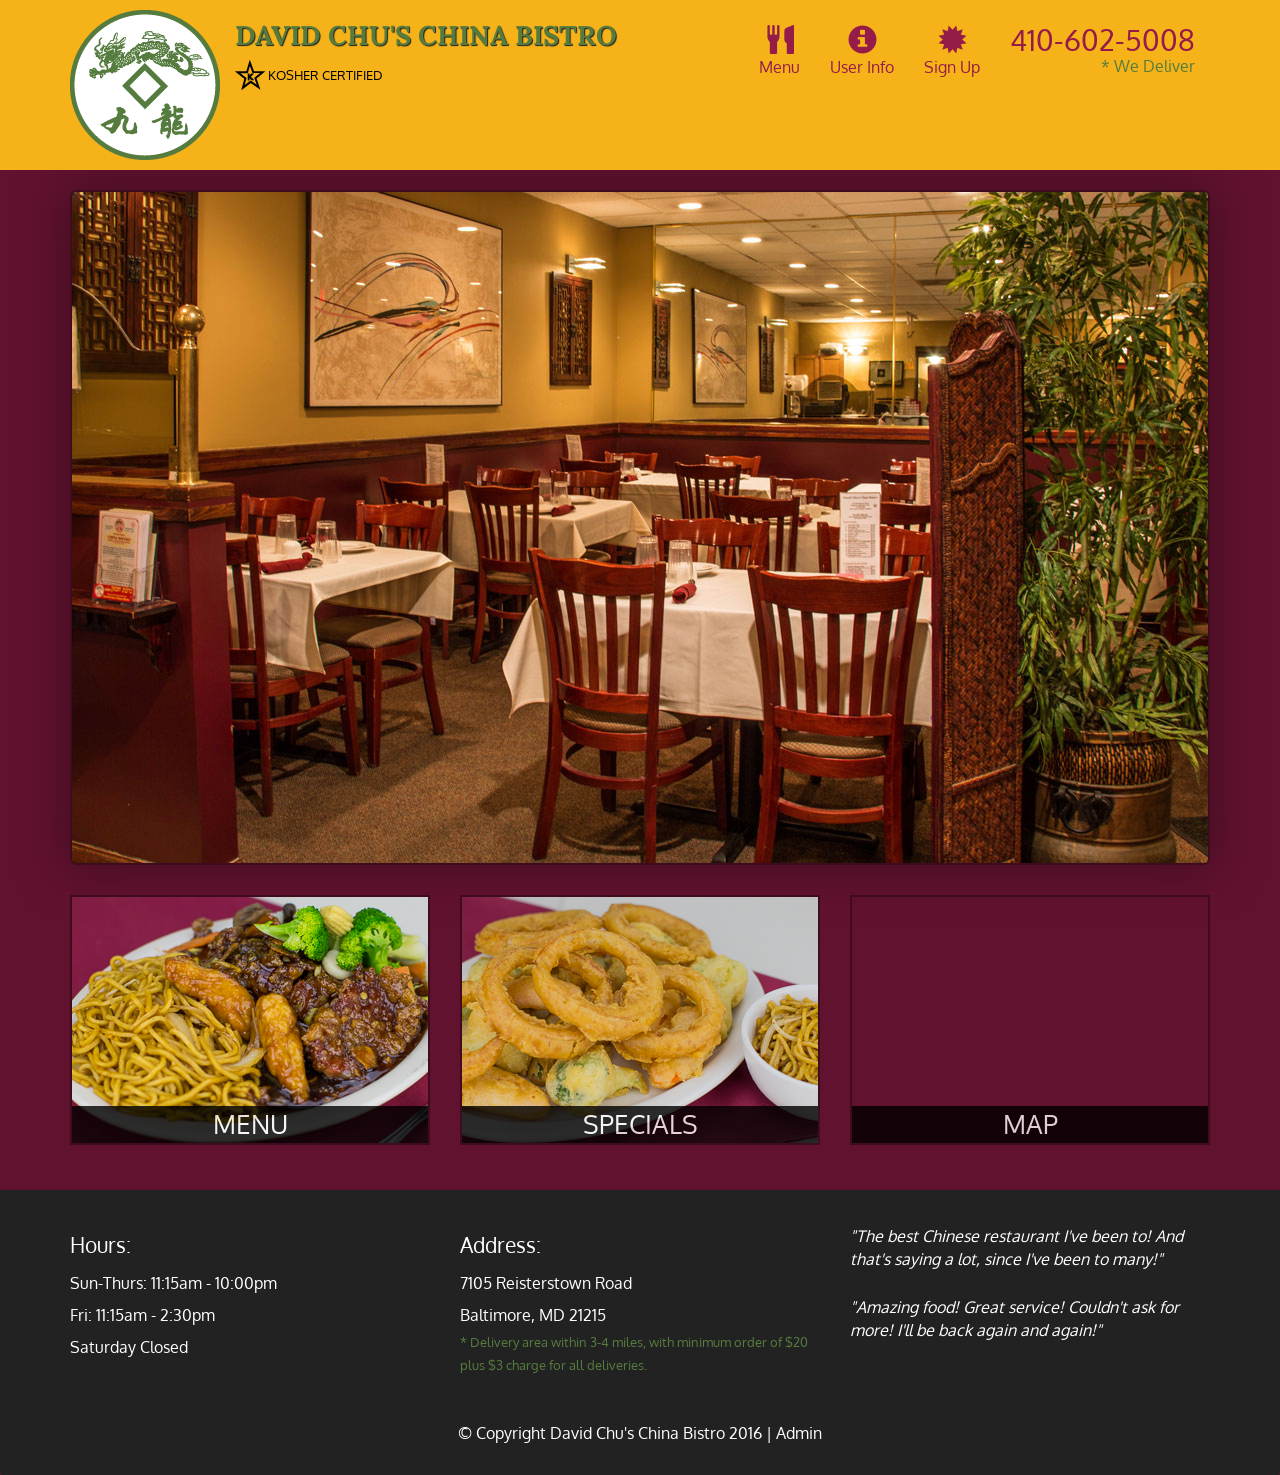
<file: Module5/index.html>
<!DOCTYPE html>
<html lang="en">
  <head>
    <meta charset="utf-8">
    <meta http-equiv="X-UA-Compatible" content="IE=edge">
    <meta name="viewport" content="width=device-width, initial-scale=1">
    <title>David Chu's China Bistro</title>
    <link href='https://fonts.googleapis.com/css?family=Oxygen:400,300,700' rel='stylesheet' type='text/css'>
    <link href='https://fonts.googleapis.com/css?family=Lora' rel='stylesheet' type='text/css'>
    <link rel="stylesheet" href="css/bootstrap.min.css">
    <link rel="stylesheet" href="css/restaurant.css">
    <link rel="stylesheet" href="css/common.css">
  </head>
  <body ng-app="restaurant" ng-strict-di>

    <!-- Fixed position loading indicator -->
    <loading class="loading-indicator"></loading>

    <header>
      <nav id="header-nav" class="navbar navbar-default">
        <div class="container">
          <div class="navbar-header">
            <a href="index.html" class="pull-left visible-md visible-lg">
              <div id="logo-img" alt="Logo image"></div>
            </a>

            <div class="navbar-brand">
              <a href="index.html"><h1>David Chu's China Bistro</h1></a>
              <p>
              <img src="images/star-k-logo.png" alt="Kosher certification">
              <span>Kosher Certified</span>
              </p>
            </div>

            <button id="navbarToggle" type="button" class="navbar-toggle collapsed" data-toggle="collapse" data-target="#collapsable-nav" aria-expanded="false">
              <span class="sr-only">Toggle navigation</span>
              <span class="icon-bar"></span>
              <span class="icon-bar"></span>
              <span class="icon-bar"></span>
            </button>
          </div>

          <div id="collapsable-nav" class="collapse navbar-collapse">
            <ul id="nav-list" class="nav navbar-nav navbar-right">
              <li id="navHomeButton" class="visible-xs">
                <a href="index.html">
                  <span class="glyphicon glyphicon-home"></span> Home</a>
              </li>
              <li id="navMenuButton" ui-sref-active="active">
                <a ui-sref="public.menu">
                  <span class="glyphicon glyphicon-cutlery"></span><br class="hidden-xs"> Menu</a>
              </li>
              <li>
                <a ui-sref="public.menuInfo">
                  <span class="glyphicon glyphicon-info-sign"></span><br class="hidden-xs">User Info</a>
              </li>
              <li>
                <a ui-sref="public.menuSignUp">
                  <span class="glyphicon glyphicon-certificate"></span><br class="hidden-xs">Sign Up</a>
              </li>
              <li id="phone" class="hidden-xs">
                <a href="tel:410-602-5008">
                  <span>410-602-5008</span></a><div>* We Deliver</div>
              </li>
            </ul><!-- #nav-list -->
          </div><!-- .collapse .navbar-collapse -->
        </div><!-- .container -->
      </nav><!-- #header-nav -->
    </header>

    <div id="call-btn" class="visible-xs">
      <a class="btn" href="tel:410-602-5008">
        <span class="glyphicon glyphicon-earphone"></span>
        410-602-5008
      </a>
    </div>
    <div id="xs-deliver" class="text-center visible-xs">* We Deliver</div>

    <ui-view>
      <div class="text-center initial-loading">
        <h2>Loading Site...</h2>
      </div>
    </ui-view>

    <footer class="panel-footer">
      <div class="container">
        <div class="row">
          <section id="hours" class="col-sm-4">
            <span>Hours:</span><br>
            Sun-Thurs: 11:15am - 10:00pm<br>
            Fri: 11:15am - 2:30pm<br>
            Saturday Closed
            <hr class="visible-xs">
          </section>
          <section id="address" class="col-sm-4">
            <span>Address:</span><br>
            7105 Reisterstown Road<br>
            Baltimore, MD 21215
            <p>* Delivery area within 3-4 miles, with minimum order of $20 plus $3 charge for all deliveries.</p>
            <hr class="visible-xs">
          </section>
          <section id="testimonials" class="col-sm-4">
            <p>"The best Chinese restaurant I've been to! And that's saying a lot, since I've been to many!"</p>
            <p>"Amazing food! Great service! Couldn't ask for more! I'll be back again and again!"</p>
          </section>
        </div>
        <div class="text-center">
          &copy; Copyright David Chu's China Bistro 2016 |
          <a ui-sref="admin.auth">Admin</a></div>
      </div>
    </footer>

    <!-- Libs -->
    <script src="lib/jquery-2.1.4.min.js"></script>
    <script src="lib/bootstrap.min.js"></script>
    <script src="lib/angular.min.js"></script>
    <script src="lib/angular-ui-router.min.js"></script>

    <!-- Main Restaurant Module -->
    <script src="src/restaurant.module.js"></script>

    <!-- Common Module -->
    <script src="src/common/common.module.js"></script>
    <script src="src/common/loading/loading.component.js"></script>
    <script src="src/common/loading/loading.interceptor.js"></script>
    <script src="src/common/menu.service.js"></script>

    <!-- Public Module -->
    <script src="src/public/public.module.js"></script>
    <script src="src/public/public.routes.js"></script>
    <script src="src/public/menu/menu.controller.js"></script>
    <script src="src/public/menu-category/menu-category.component.js"></script>
    <script src="src/public/menu-items/menu-items.controller.js"></script>
    <script src="src/public/menu-item/menu-item.component.js"></script>
      <!--Assignment additions-->
    <script src="src/public/menu-info/info.controller.js"></script>
    <script src="src/public/menu-signUp/signUp.controller.js"></script>

    <!-- ADMIN SITE -->

    <!--Application files -->

  </body>

</html>
</file>
<file: Module5/css/restaurant.css>
body {
  font-size: 16px;
  color: #fff;
  background-color: #61122f;
  font-family: 'Oxygen', sans-serif;
}

.initial-loading {
  margin-top: 60px;
}

/** HEADER **/
#header-nav {
  background-color: #f6b319;
  border-radius: 0;
  border: 0;
}

#logo-img {
  background: url('../images/restaurant-logo_large.png') no-repeat;
  width: 150px;
  height: 150px;
  margin: 10px 15px 10px 0;
}

.navbar-brand {
  padding-top: 25px;
}
.navbar-brand h1 { /* Restaurant name */
  font-family: 'Lora', serif;
  color: #557c3e;
  font-size: 1.5em;
  text-transform: uppercase;
  font-weight: bold;
  text-shadow: 1px 1px 1px #222;
  margin-top: 0;
  margin-bottom: 0;
  line-height: .75;
}
.navbar-brand a:hover, .navbar-brand a:focus {
  text-decoration: none;
}
.navbar-brand p { /* Kosher cert */
  color: #000;
  text-transform: uppercase;
  font-size: .7em;
  margin-top: 15px;
}
.navbar-brand p span { /* Star-K */
  vertical-align: middle;
}

#nav-list {
  margin-top: 10px;
}
#nav-list a {
  color: #951C49;
  text-align: center;
}
#nav-list a:hover {
  background: #E7E7E7;
}
#nav-list a span {
  font-size: 1.8em;
}

#phone {
  margin-top: 5px;
}
#phone a { /* Phone number */
  text-align: right;
  padding-bottom: 0;
}
#phone div { /* We Deliver */
  color: #557c3e;
  text-align: right;
  padding-right: 15px;
}

.navbar-header button.navbar-toggle, .navbar-header .icon-bar {
  border: 1px solid #61122f;
}
.navbar-header button.navbar-toggle {
  clear: both;
  margin-top: -30px;
}
/* END HEADER */

/* FOOTER */
.panel-footer {
  margin-top: 30px;
  padding-top: 35px;
  padding-bottom: 30px;
  background-color: #222;
  border-top: 0;
}
.panel-footer div.row {
  margin-bottom: 35px;
}
#hours, #address {
  line-height: 2;
}
#hours > span, #address > span {
  font-size: 1.3em;
}
#address p {
  color: #557c3e;
  font-size: .8em;
  line-height: 1.8;
}
#testimonials {
  font-style: italic;
}
#testimonials p:nth-child(2) {
  margin-top: 25px;
}
a[ui-sref="admin.auth"] {
  color: #fff;
}
/* END FOOTER */

/********** Medium devices only **********/
@media (min-width: 992px) and (max-width: 1199px) {
  /* Header */
  #logo-img {
    background: url('../images/restaurant-logo_medium.png') no-repeat;
    width: 100px;
    height: 100px;
    margin: 5px 5px 5px 0;
  }
  /* End Header */
}


/********** Extra small devices only **********/
@media (max-width: 767px) {
  /* Header */
  .navbar-brand {
    padding-top: 10px;
    height: 80px;
  }
  .navbar-brand h1 { /* Restaurant name */
    padding-top: 10px;
    font-size: 5vw; /* 1vw = 1% of viewport width */
  }
  .navbar-brand p { /* Kosher cert */
    font-size: .6em;
    margin-top: 12px;
  }
  .navbar-brand p img { /* Star-K */
    height: 20px;
  }

  #collapsable-nav a { /* Collapsed nav menu text */
    font-size: 1.2em;
  }
  #collapsable-nav a span { /* Collapsed nav menu glyph */
    font-size: 1em;
    margin-right: 5px;
  }

  #call-btn > a {
    font-size: 1.5em;
    display: block;
    margin: 0 20px;
    padding: 10px;
    border: 2px solid #fff;
    background-color: #f6b319;
    color: #951c49;
  }
  #xs-deliver {
    margin-top: 5px;
    font-size: .7em;
    letter-spacing: .1em;
    text-transform: uppercase;
  }
  /* End Header */

  /* Footer */
  .panel-footer section {
    margin-bottom: 30px;
    text-align: center;
  }
  .panel-footer section:nth-child(3) {
    margin-bottom: 0; /* margin already exists on the whole row */
  }
  .panel-footer section hr {
    width: 50%;
  }
  /* End Footer */
}


/********** Super extra small devices Only :-) (e.g., iPhone 4) **********/
@media (max-width: 479px) {
  /* Header */
  .navbar-brand h1 { /* Restaurant name */
    padding-top: 5px;
    font-size: 6vw;
  }
  /* End Header */
}
</file>
<file: Module5/css/common.css>
.loading-indicator {
    display: block;
    width: 70px;
    position: fixed;
    left: 0;
    right: 0;
    margin: 0 auto;
    top: 40%;
    z-index: 100;
    background-color: #FFF;
}

.loading-indicator img {
    width: 70px;
    background-color: #FFF;
}

.ui-view-placeholder {
    margin-top: 60px;
}
</file>
